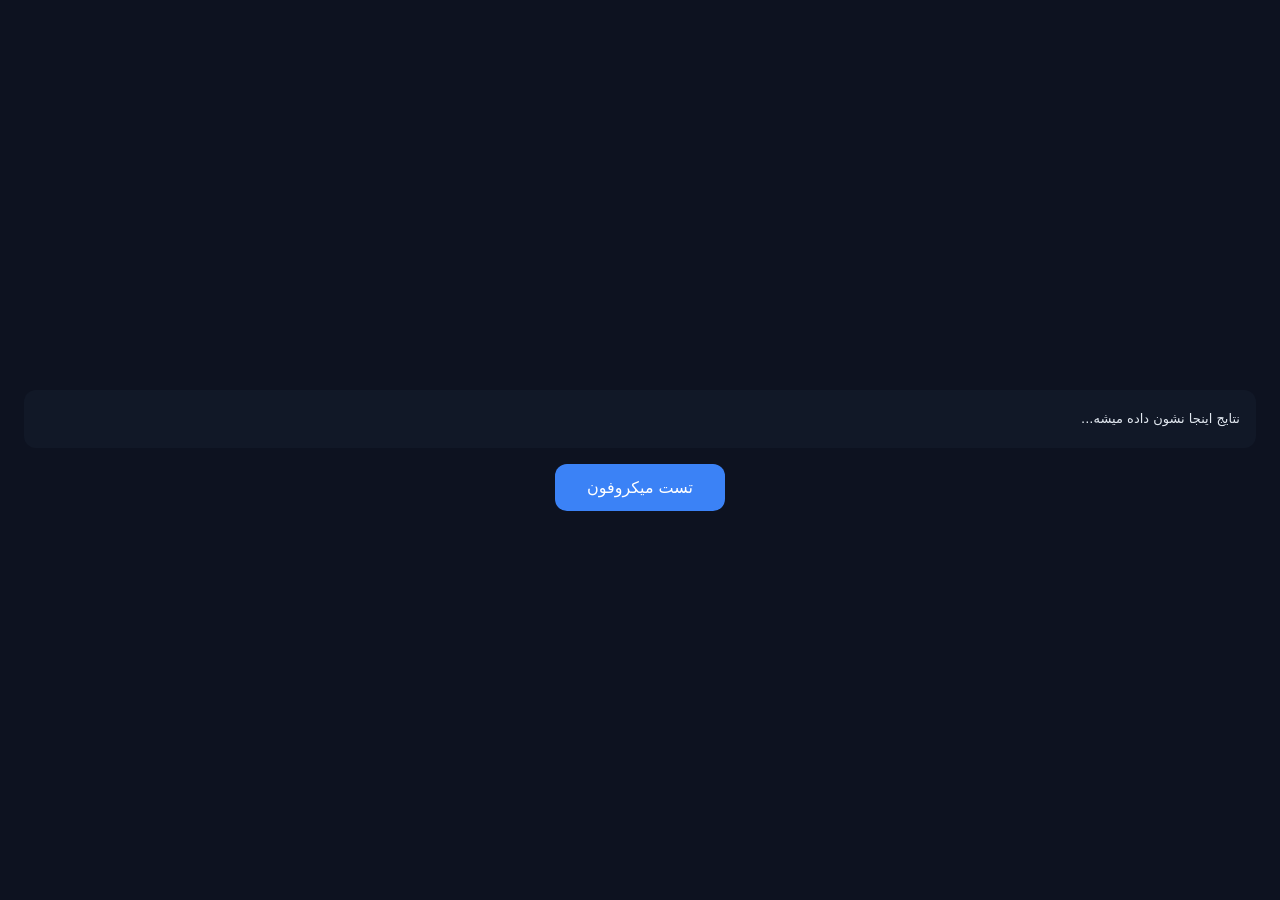
<file: mic-test.html>
<!DOCTYPE html>
<html lang="fa" dir="rtl">
<head>
<meta charset="UTF-8">
<meta name="viewport" content="width=device-width, initial-scale=1.0">
<title>تست میکروفون</title>
<style>
* { margin:0; padding:0; box-sizing:border-box; }
body { background:#0d1220; color:#e2e8f0; font-family:system-ui; display:flex; flex-direction:column; align-items:center; justify-content:center; min-height:100vh; padding:24px; gap:16px; }
.result { background:#111827; border-radius:12px; padding:16px; width:100%; font-size:13px; line-height:2; word-break:break-all; }
button { background:#3b82f6; border:none; border-radius:12px; padding:14px 32px; color:#fff; font-size:16px; font-family:inherit; cursor:pointer; }
.ok { color:#10b981; } .err { color:#ef4444; }
</style>
</head>
<body>
<div class="result" id="out">نتایج اینجا نشون داده میشه...</div>
<button onclick="test()">تست میکروفون</button>
<script>
function log(msg, ok) {
  document.getElementById('out').innerHTML += '<div class="'+(ok?'ok':'err')+'">'+msg+'</div>';
}
async function test() {
  document.getElementById('out').innerHTML = '';
  log('protocol: ' + location.protocol);
  log('mediaDevices: ' + (!!navigator.mediaDevices));
  log('getUserMedia: ' + (!!navigator.mediaDevices?.getUserMedia));
  if (navigator.permissions) {
    try {
      const p = await navigator.permissions.query({name:'microphone'});
      log('permission state: ' + p.state, p.state === 'granted');
    } catch(e) { log('permissions API: ' + e.message); }
  } else { log('permissions API: نداره'); }
  try {
    const s = await navigator.mediaDevices.getUserMedia({audio:true});
    log('getUserMedia: موفق ✓', true);
    s.getTracks().forEach(t => t.stop());
  } catch(e) {
    log('getUserMedia error: ' + e.name + ' - ' + e.message, false);
  }
}
</script>
</body>
</html>
</file>
